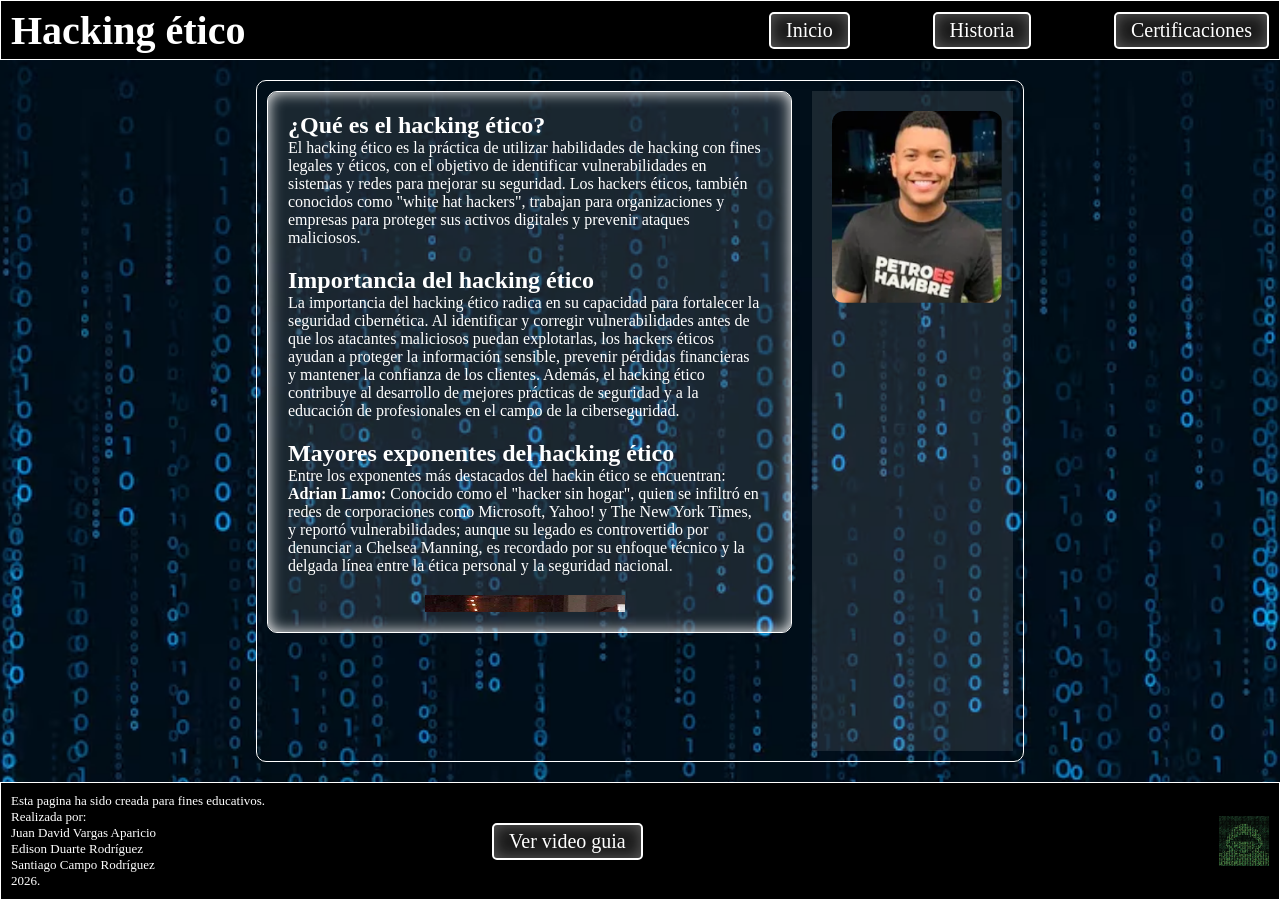
<file: index.html>
<!DOCTYPE html>
<html lang="es">
<head>
    <meta charset="UTF-8">
    <meta name="viewport" content="width=device-width, initial-scale=1.0">
    <link rel="stylesheet" href="css/style.css">
    <title>Hacking ético</title>
</head>
<body>
    <header>
        <h1>Hacking ético</h1>
        <nav>                
            <a href="index.html">Inicio</a>
            <a href="historia.html">Historia</a>
            <a href="certificaciones.html">Certificaciones</a>
        </nav>
    </header>
        <div class="contenedor_principal">
            <main>
                <div class="Cont_Scroll">
                <section>
                    <h2>¿Qué es el hacking ético?</h2>
                    <p>
                        El hacking ético es la práctica de utilizar habilidades de hacking con fines legales y 
                        éticos, con el objetivo de identificar vulnerabilidades en sistemas y redes para mejorar 
                        su seguridad. Los hackers éticos, también conocidos como "white hat hackers", trabajan 
                        para organizaciones y empresas para proteger sus activos digitales y prevenir ataques 
                        maliciosos.
                    </p>
                </section>
                <section>
                    <h2>Importancia del hacking ético</h2>
                    <p>
                        La importancia del hacking ético radica en su capacidad para fortalecer la seguridad 
                        cibernética. Al identificar y corregir vulnerabilidades antes de que los atacantes 
                        maliciosos puedan explotarlas, los hackers éticos ayudan a proteger la información 
                        sensible, prevenir pérdidas financieras y mantener la confianza de los clientes. 
                        Además, el hacking ético contribuye al desarrollo de mejores prácticas de seguridad y 
                        a la educación de profesionales en el campo de la ciberseguridad.
                    </p>
                </section>
                <section>
                    <h2>Mayores exponentes del hacking ético</h2>
                    <p>
                        Entre los exponentes más destacados del hackin ético se encuentran:
                    </p>
                    <ul>
                        <li><strong>Adrian Lamo: </strong>Conocido como el "hacker sin hogar", quien se infiltró 
                            en redes de corporaciones como Microsoft, Yahoo! y The New York Times, y reportó vulnerabilidades; 
                            aunque su legado es controvertido por denunciar a Chelsea Manning, es recordado por 
                            su enfoque técnico y la delgada línea entre la ética personal y la seguridad nacional.
                        </li>
                        <figure>
                            <img src="imagenes/adrianlamo.jpg" alt="Adrian Lamo" width="200" height="150" class = "imagenTexto">
                            <figcaption><em> Adrian Lamo</em> </figcaption>
                        </figure> 
                        <li><strong>Anand Prakash: </strong>un hacker ético que en 2018 descubrió una vulnerabilidad 
                            en la aplicación de Uber que permitía viajes gratuitos, recibiendo una recompensa de 6.500 
                            dólares por reportarlo.
                        </li>
                        <img src="imagenes/Anand Prakash.jpg" alt="Anand Prakash" width="200" height="150">
                        <li><strong>Guacamaya Leaks: </strong>un grupo de hackers éticos que en 2020 filtró 
                            información del ejército de México para exponer casos de corrupción y violaciones 
                            de derechos humanos.
                        </li>
                        <img src="imagenes/Guacamaya.jpg" alt="Guacamaya Leaks" width="200" height="150">
                        <li><strong>John Draper (alias Captain Crunch):</strong>quien en 1971 informó a la 
                            compañía telefónica sobre una vulnerabilidad en el sistema de llamadas, marcando 
                            uno de los primeros casos de hacking ético al priorizar la corrección del problema 
                            sobre el beneficio personal. 
                        </li>
                        <img src="imagenes/John Draper.jpg" alt="John Draper" width="200" height="150">
                    </ul>
                </section>
                </div>
            </main>
            <aside id="as_derecho">
                <img src="imagenes/poloPolo.jpg" alt="Aside vacio">
            </aside>
        </div>
    <footer>

        <p>Esta pagina ha sido creada para fines educativos.<br>
            Realizada por:<br> 
            Juan David Vargas Aparicio<br>
            Edison Duarte Rodríguez<br>
            Santiago Campo Rodríguez<br>
             2026.
        </p>
        <nav id="nav-footer">
            <a href="https://youtu.be/7_4jljxzvcA?si=qQ01BKwA9tgdy4KY" target ="_blank"> Ver video guia</a>
        </nav>
        <img src="imagenes/logohacker.jpg" alt="Logo " width="50" height="50">
    </footer>           
</body>
</html>
</file>
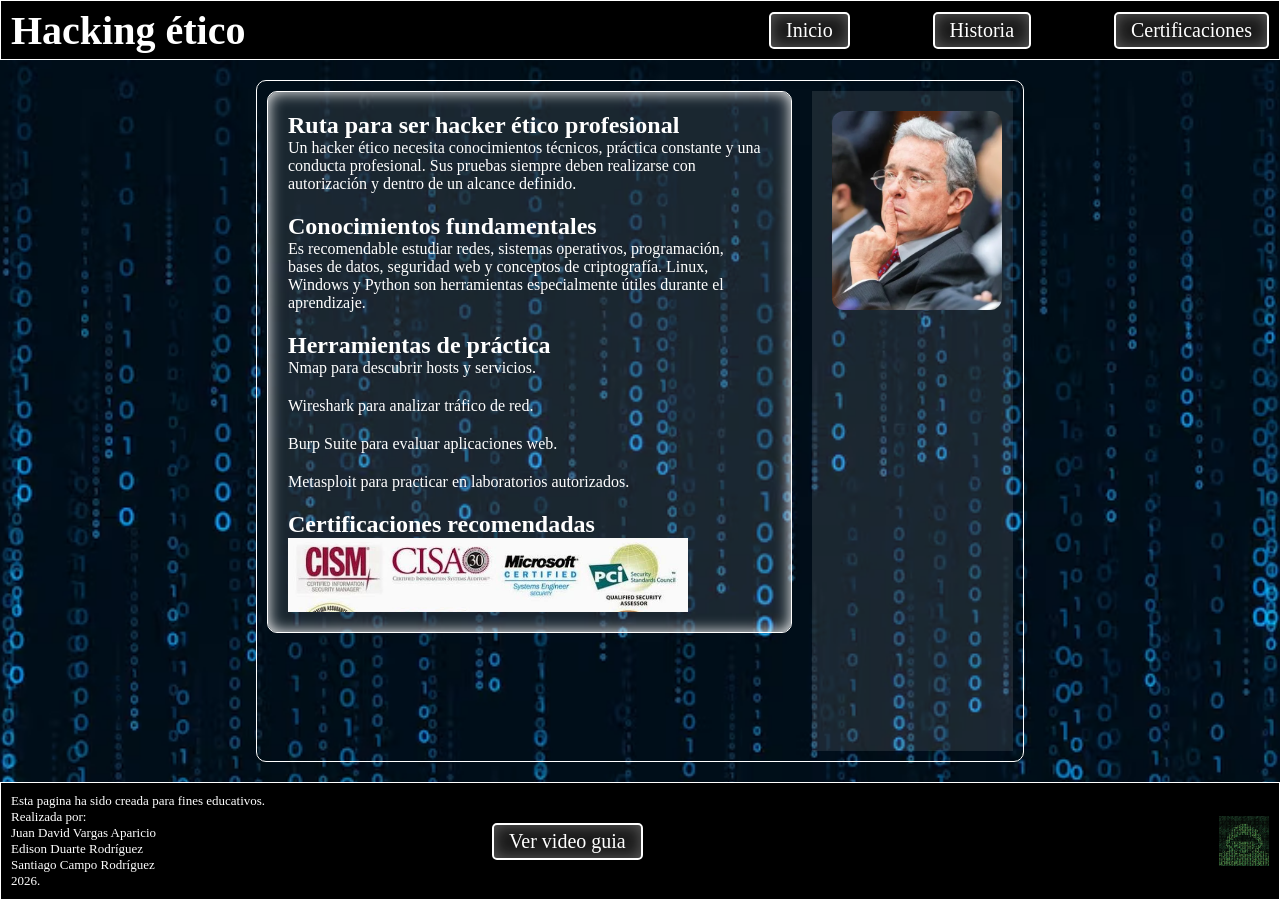
<file: certificaciones.html>
<!DOCTYPE html>
<html lang="es">
<head>
    <meta charset="UTF-8">
    <meta name="viewport" content="width=device-width, initial-scale=1.0">
    <link rel="stylesheet" href="css/style.css">
    <title>Hacking ético</title>
</head>
<body>
    <header>
        <h1>Hacking ético</h1>
        <nav>                
            <a href="index.html">Inicio</a>
            <a href="historia.html">Historia</a>
            <a href="certificaciones.html">Certificaciones</a>
        </nav>
    </header>
        <div class="contenedor_principal">
            <main>
                <div class="Cont_Scroll">
                <section>
                        <h2>Ruta para ser hacker ético profesional</h2>
                    <p>
                        Un hacker ético necesita conocimientos técnicos, práctica constante y una conducta
                        profesional. Sus pruebas siempre deben realizarse con autorización y dentro de un alcance
                        definido.
                    </p>
                </section>
                <section>
                    <h2>Conocimientos fundamentales</h2>
                    <p>
                        Es recomendable estudiar redes, sistemas operativos, programación, bases de datos,
                        seguridad web y conceptos de criptografía. Linux, Windows y Python son herramientas
                        especialmente útiles durante el aprendizaje.
                    </p>
                </section>
                <section>
                    <h2>Herramientas de práctica</h2>
                    <ul>
                        <li>Nmap para descubrir hosts y servicios.</li>
                        <li>Wireshark para analizar tráfico de red.</li>
                        <li>Burp Suite para evaluar aplicaciones web.</li>
                        <li>Metasploit para practicar en laboratorios autorizados.</li>
                    </ul>
                </section>
                <section>
                    <h2>Certificaciones recomendadas</h2>
                    <img src="imagenes/certificaciones.jpg" alt="Certificaciones de ciberseguridad" width="400">
                    <ul>
                        <li>CompTIA Security+: fundamentos de seguridad.</li>
                        <li>CEH: conceptos y técnicas de hacking ético.</li>
                        <li>OSCP: pruebas de penetración prácticas.</li>
                        <li>CISSP: gestión y arquitectura de seguridad.</li>
                    </ul>
                </section>
                <section>
                    <h2>Pasos para comenzar</h2>
                    <ol>
                        <li>Aprender redes, sistemas operativos y programación.</li>
                        <li>Practicar en laboratorios legales y controlados.</li>
                        <li>Documentar hallazgos y aprender divulgación responsable.</li>
                        <li>Elegir una certificación según la experiencia y el objetivo profesional.</li>
                    </ol>
                </section>
                </div>
            </main>
            <aside id = "as_derecho">
                <img src ="imagenes/AlvaroUribeMewing.jpg" alt="Imagen de hacking ético">
            </aside>
        </div>
    <footer>
        <p>Esta pagina ha sido creada para fines educativos.<br>
            Realizada por:<br> 
            Juan David Vargas Aparicio<br>
            Edison Duarte Rodríguez<br>
            Santiago Campo Rodríguez<br>
             2026.
        </p>
        <nav id="nav-footer">
            <a href="https://youtu.be/7_4jljxzvcA?si=qQ01BKwA9tgdy4KY" target ="_blank"> Ver video guia</a>
        </nav>
        <img src="imagenes/logohacker.jpg" alt="Logo " width="50" height="50">
    </footer>      
</body>
</html>
</file>
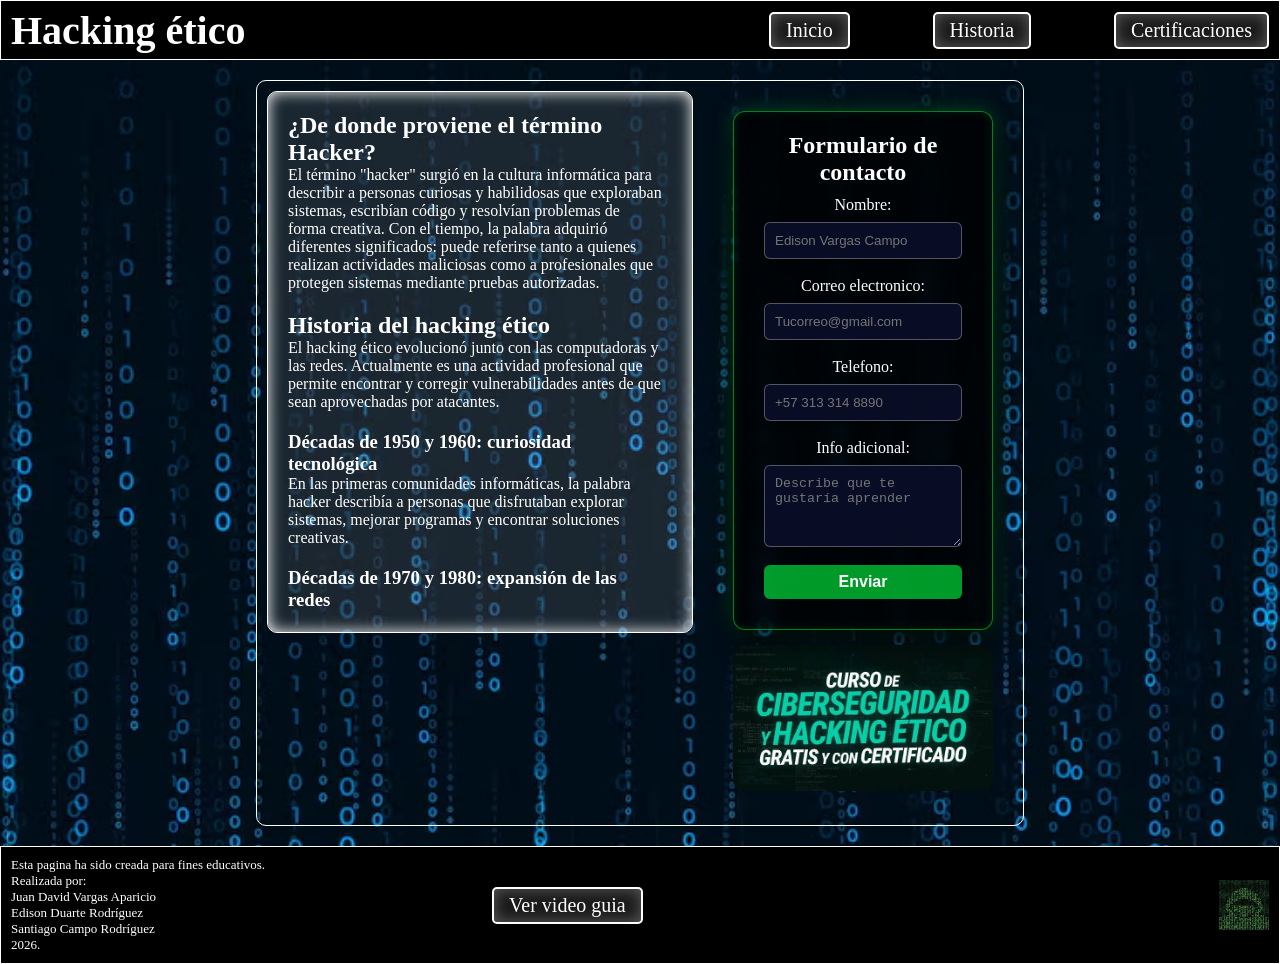
<file: historia.html>
<!DOCTYPE html>
<html lang="es">
<head>
    <meta charset="UTF-8">
    <meta name="viewport" content="width=device-width, initial-scale=1.0">
    <link rel="stylesheet" href="css/style.css">
    <title>Hacking ético</title>
</head>
<body>
    <header>
        <h1>Hacking ético</h1>
        <nav>                
            <a href="index.html">Inicio</a>
            <a href="historia.html">Historia</a>
            <a href="certificaciones.html">Certificaciones</a>
        </nav>
    </header>
        <div class="contenedor_principal">
            <main>
                <div class="Cont_Scroll">
                <section>
                    <h2>¿De donde proviene el término Hacker?</h2>
                    <p>
                        El término "hacker" surgió en la cultura informática para describir a 
                        personas curiosas y habilidosas que exploraban sistemas, escribían código 
                        y resolvían problemas de forma creativa. Con el tiempo, la palabra 
                        adquirió diferentes significados: puede referirse tanto a quienes realizan 
                        actividades maliciosas como a profesionales que protegen sistemas mediante 
                        pruebas autorizadas.
                    </p>
                </section>
                <section>
                    <h2>Historia del hacking ético</h2>
                    <p>
                        El hacking ético evolucionó junto con las computadoras y las redes. Actualmente es una
                        actividad profesional que permite encontrar y corregir vulnerabilidades antes de que
                        sean aprovechadas por atacantes.
                    </p>
                </section>
                <section>
                    <h3>Décadas de 1950 y 1960: curiosidad tecnológica</h3>
                    <p>
                        En las primeras comunidades informáticas, la palabra hacker describía a personas que
                        disfrutaban explorar sistemas, mejorar programas y encontrar soluciones creativas.
                    </p>
                </section>
                <section>
                    <h3>Décadas de 1970 y 1980: expansión de las redes</h3>
                    <p>
                        El crecimiento de las redes telefónicas y de los sistemas conectados también mostró
                        nuevos riesgos. Las organizaciones comenzaron a necesitar controles de acceso y revisiones
                        de seguridad.
                    </p>
                </section>
                <section>
                    <h3>Década de 1990: pruebas autorizadas</h3>
                    <p>
                        Las empresas empezaron a contratar especialistas para buscar vulnerabilidades con permiso.
                        Así se consolidaron las auditorías de seguridad y las pruebas de penetración.
                    </p>
                </section>
                <section>
                    <h3>Desde el año 2000: profesionalización</h3>
                    <p>
                        Se desarrollaron metodologías, laboratorios y certificaciones especializadas. El hacking
                        ético pasó a formar parte de los programas de seguridad de muchas organizaciones.
                    </p>
                </section>
                <section>
                    <h3>Actualidad</h3>
                    <p>
                        Hoy se evalúan redes, aplicaciones web, dispositivos móviles, servicios en la nube e
                        infraestructuras críticas. Todo trabajo debe contar con autorización, respetar la
                        confidencialidad y comunicar los hallazgos de forma responsable.
                    </p>
                </section>
                </div>
            </main>
            <aside id="as_derecho2">
                <div class="caja-formulario">
                    <h2>Formulario de contacto</h2>
                    <form>
                        <label for="nombre">Nombre:</label>
                        <input type="text" id="nombre" name="nombre" required placeholder="Edison Vargas Campo">

                        <label for="correo">Correo electronico:</label>
                        <input type="email" id="correo" name="correo" required placeholder="Tucorreo@gmail.com">

                        <label for="telefono">Telefono:</label>
                        <input type="tel" id="telefono" name="telefono" required placeholder="+57 313 314 8890">

                        <label for="mensaje">Info adicional:</label>
                        <textarea id="mensaje" name="mensaje" rows="4" required placeholder="Describe que te gustaría aprender"></textarea>
                        <button type="submit">Enviar</button>
                    </form>
                </div>
                
                <div class="caja-publicidad">
                    <a href="https://www.udemy.com/es/topic/cyber-security/free/?utm_campaign=Search_Keyword_Beta_Prof_la.ES_cc.ROW-Spanish&utm_source=google&utm_medium=paid-search&portfolio=ROW-Spanish&utm_audience=mx&utm_tactic=nb&utm_term=_._ag_160294382530_._ad_762942511841_._kw_cursos%20online%20ciberseguridad&utm_content=g&funnel=&test=&campaignid=21487757259&adgroupid=160294382530&device=c&keyword=cursos%20online%20ciberseguridad&matchtype=b&network=g&devicemodel=&creativeid=762942511841&assetgroupid=&targetid=kwd-684749044684&extensionid=&placement=&gad_source=1&gad_campaignid=21487757259&gclid=CjwKCAjwiL7VBhA-EiwAhZi9EAadcaUuAJjJu_4tyGrkpUE9L22cUec5MppytijcyZKEquITpoyAKxoCBokQAvD_BwE" target="_blank">
                        <img src="imagenes/publicidad.jpg" alt="Publicidad de ciberseguridad" width="200">
                    </a>
                </div>
            </aside>
        </div>
   <footer>
        <p>Esta pagina ha sido creada para fines educativos.<br>
            Realizada por:<br> 
            Juan David Vargas Aparicio<br>
            Edison Duarte Rodríguez<br>
            Santiago Campo Rodríguez<br>
             2026.
        </p>
        <nav id="nav-footer">
            <a href="https://youtu.be/7_4jljxzvcA?si=qQ01BKwA9tgdy4KY" target ="_blank"> Ver video guia</a>
        </nav>
        <img src="imagenes/logohacker.jpg" alt="Logo" width="50" height="50">
    </footer>       
</body>
</html>
</file>
<file: css/style.css>
* {
    margin: 0;
    padding: 0;
    box-sizing: border-box;
}

html, body {
    height: 100%;
}

body {
    display: flex;
    flex-direction: column;
    min-height: 100vh;
    background-image: url('../imagenes/BackgroundBody.avif');
    background-size: cover;
    background-position: center;
    background-repeat: no-repeat;
}

header{
    background-color: rgb(0, 0, 0);
    display: flex;
    left: 0px;
    flex-direction: row;
    justify-content: space-between;
    align-items: center;
    width: 100%;
    position: sticky;
    height: 60px;
    top: 0px;
    z-index: 1000;
    padding: 10px;
    border: 1px solid #fff;
}

footer{
    background-color:rgb(0, 0, 0);
    font-size: 13px;
    color: #fff;
    padding: 10px;
    position: static;
    bottom: 0px;
    left: 0px;
    width: 100%;
    display:flex;
    align-items: center;
    justify-content: space-between;
    border: 1px solid #fff;
}

header h1{
    font-size: 40px;
    font-weight: bold;
    color: #fff;
    font-family: Georgia, 'Times New Roman', Times, serif;
}

nav{
    display: flex;
    justify-content: space-between;
    width: 500px;
}

nav a{
    color: #fff;
    text-decoration: none;
    padding: 5px 15px;
    font-size: 20px;
    transition: all 0.3s ease;
    border: 2px solid #fff;
    border-radius: 5px;
    background-color: rgba(255, 255, 255, 0.1);
    box-shadow: inset 0 0 15px rgba(255, 255, 255, 0.3);
}

nav a:hover{
    color: #fff;
    background-color: rgba(255, 255, 255, 0.5);
    box-shadow: inset 0 0 22px rgba(255, 255, 255, 0.9), 
                0 0 18px rgba(255, 255, 255, 0.8); 
}

.contenedor_principal{
    display: flex;
    justify-content: center;
    align-items: flex-start;
    max-width: 60%;
    width: 90%;
    height: 100%;
    gap: 20px;
    margin: 20px auto;
    color: #fff;
    padding: 10px;
    border-radius: 10px;
    border: 1px solid #fff;
}

div main{
    flex: 3;
    padding: 20px;
    width: 100%;
    border: 1px solid #fff;
    border-radius: 10px;
    background-color: rgba(255, 255, 255, 0.1);
    box-shadow: inset 0 0 15px rgba(255, 255, 255, 10);
}

div section{
    position: float;
}

div main section, li{
    margin-bottom: 20px;
}

div .Cont_Scroll{
    height: 500px;
    overflow-y: auto;
    padding-right: 10px; 
}

div #as_derecho{
    flex: 1;
    display: flex;
    flex-direction: column;
    gap: 15px; 
    padding: 20px;
    width: 30px;
    height: 100%;
    flex-shrink: 0;
    background-color: rgba(255, 255, 255, 0.1);
}
#as_derecho img{
    width: 170px;
    height: auto;
    border-radius: 12px;
}
#as_derecho2{
    display: flex;
    flex-direction: column;
    gap: 15px;
    padding: 20px;
    width: 300px;
    height: 100%;
    flex-shrink: 0;
    overflow-y: auto;
}

.caja-formulario {
    width: 100%;
    box-sizing: border-box;
    padding: 20px;  
    border-radius: 12px;
    border: 1px solid rgba(0, 255, 65, 0.5); 
    text-align: center;
    
    background: rgba(0, 0, 0, 0.75);
    backdrop-filter: blur(8px);

    box-shadow: 0 12px 25px rgba(0, 0, 0, 0.8), 
                0 0 20px rgba(0, 255, 65, 0.25),
                inset 0 0 10px rgba(0, 255, 65, 0.1);

    transition: transform 0.3s ease, box-shadow 0.3s ease;
}

.caja-formulario:hover {
    transform: translateY(-5px); 
    box-shadow: 0 18px 35px rgba(0, 0, 0, 0.9), 
                0 0 30px rgba(0, 0, 0, 0.5);
}

.caja-formulario input, 
.caja-formulario textarea {
    width: 100%;
    box-sizing: border-box;
    padding: 10px;
    margin-bottom: 10px;
    border-radius: 6px;
    border: 1px solid rgba(255, 255, 255, 0.3);
    background-color: rgba(10, 15, 44, 0.8);
    color: #fff;
    outline: none;
    transition: all 0.3s ease;
}

.caja-formulario input:focus, 
.caja-formulario textarea:focus {
    border-color: #00ff41;
    box-shadow: 0 0 10px rgba(0, 255, 65, 0.6);
}


.caja-formulario button {
    background: #FC5404;
    color: white;
    padding: 10px 20px;
    border: none;
    border-radius: 6px;
    font-weight: bold;
    cursor: pointer;
    font-size: 16px;
    transition: all 0.3s ease;
}

.caja-formulario button:hover {
    background-color: #ff7300;
    box-shadow: 0 0 15px rgba(252, 84, 4, 0.8);
    transform: scale(1.03);
}

.caja-publicidad{
    width: 100%;
    box-sizing: border-box;
    text-align: center;
}

.caja-publicidad img{
    width: 100%;
    height: auto;
    border-radius: 12px;
}

.caja-formulario form{
    display: flex;
    flex-direction: column;
    gap: 8px;
    padding: 10px;
}

.caja-formulario h2, .caja-formulario label,
.caja-formulario, .caja-publicidad{
    color:#fff;
}

.caja-formulario input, .caja-formulario textarea{
    width: 100%;
    box-sizing: border-box;
}

.caja-formulario button{
    background-color: rgba(0, 255, 65, 0.6);
    color: white;
    padding: 8px;
}
figure{
    text-align: center;
}
</file>
